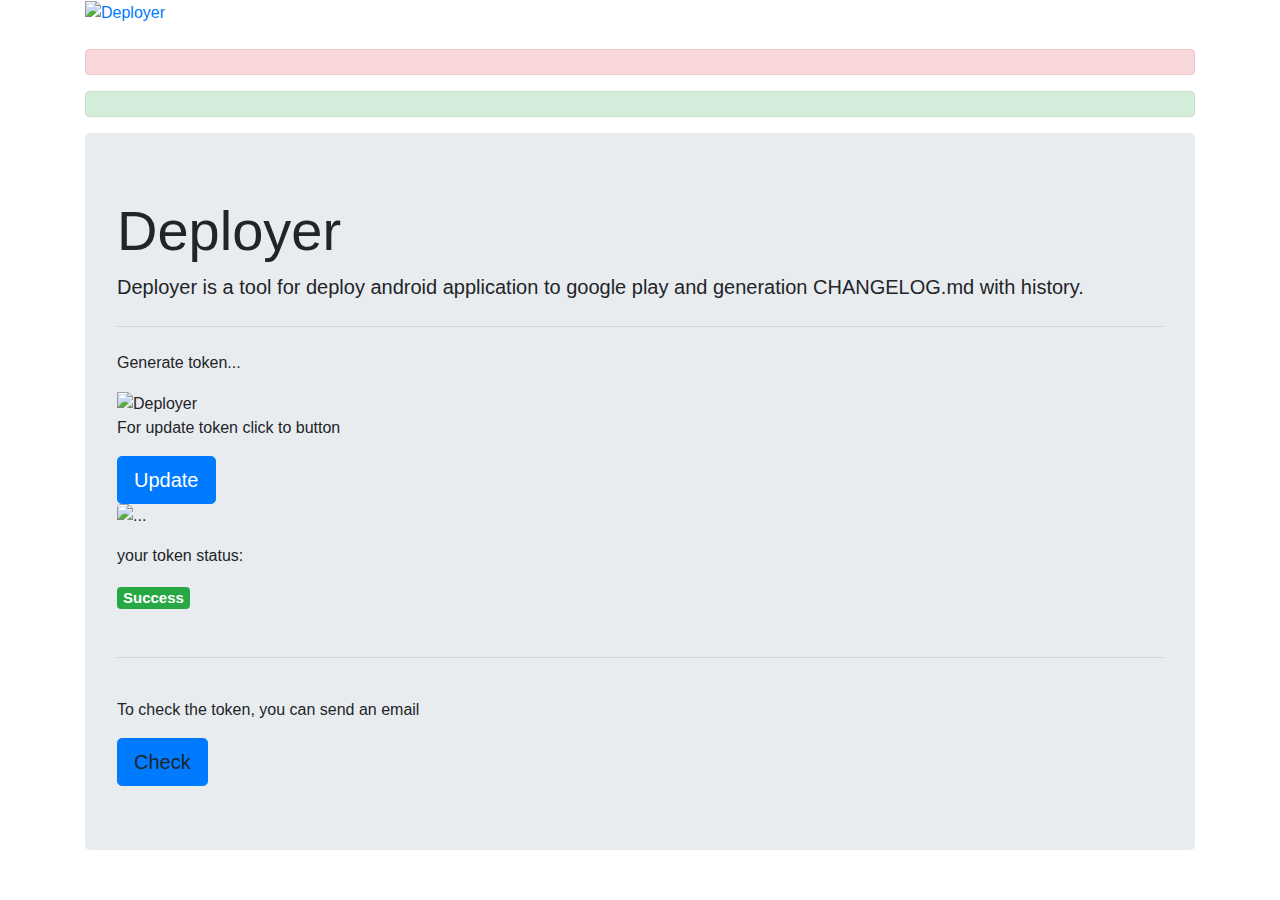
<file: src/main/resources/templates/oauth.html>
<!DOCTYPE HTML>
<html lang="en" xmlns:th="http://www.thymeleaf.org">
<head>
    <meta charset="utf-8">
    <title>Deployer</title>
    <meta name="viewport" content="width=device-width, initial-scale=1, shrink-to-fit=no">
    <link rel="stylesheet" href="https://stackpath.bootstrapcdn.com/bootstrap/4.3.1/css/bootstrap.min.css" integrity="sha384-ggOyR0iXCbMQv3Xipma34MD+dH/1fQ784/j6cY/iJTQUOhcWr7x9JvoRxT2MZw1T" crossorigin="anonymous">
    <link rel="stylesheet" th:href="@{/css/main.css}"/>

    <script src="https://code.jquery.com/jquery-3.3.1.slim.min.js" integrity="sha384-q8i/X+965DzO0rT7abK41JStQIAqVgRVzpbzo5smXKp4YfRvH+8abtTE1Pi6jizo" crossorigin="anonymous"></script>
    <script src="https://cdnjs.cloudflare.com/ajax/libs/popper.js/1.14.7/umd/popper.min.js" integrity="sha384-UO2eT0CpHqdSJQ6hJty5KVphtPhzWj9WO1clHTMGa3JDZwrnQq4sF86dIHNDz0W1" crossorigin="anonymous"></script>
    <script src="https://stackpath.bootstrapcdn.com/bootstrap/4.3.1/js/bootstrap.min.js" integrity="sha384-JjSmVgyd0p3pXB1rRibZUAYoIIy6OrQ6VrjIEaFf/nJGzIxFDsf4x0xIM+B07jRM" crossorigin="anonymous"></script>

</head>
<body onload="refresh();">
<div class="container">
    <div class="media">
        <a href="/">
            <img th:src="@{/images/icon.png}" style="width: 40px;" class="mr-3" alt="Deployer">
        </a>
    </div>
    <br>

    <div th:if="${error != '' && error != null}">
        <div class="alert alert-danger" role="alert">
            <span th:text="${error}"></span>
        </div>
    </div>

    <div th:if="${success != '' && success != null}">
        <div class="alert alert-success" role="alert">
            <span th:text="${success}"></span>
        </div>
    </div>

    <div class="jumbotron">
        <h1 class="display-4">Deployer</h1>
        <p class="lead">Deployer is a tool for deploy android application to google play and generation CHANGELOG.md
            with history.</p>
        <hr class="my-4">

        <script>function refresh() {}</script>

        <div th:if="${token != '' && email == null}">
            <p>Generate token...</p>
            <img th:src="@{/images/load.gif}" style="width: 40px;" class="mr-3" alt="Deployer">

            <script>
                function refresh() {
                    setTimeout(function () {
                        location.reload()
                    }, 1000);
                }
            </script>

        </div>
        <div th:if= "${token == ''}">
            <p>For update token click to button</p>
            <a class="btn btn-primary btn-lg" href="/oauth" role="button">Update</a>
        </div>
        <div th:if="${email != '' && email != null}">
            <p>
                <img th:src="${picture}" style="width: 40px;" class="rounded" alt="...">
            </p>
            <p><span th:text="${name}"></span> your token status:</p>
            <h5><span class="badge badge-success"><span>Success</span></span></h5>
            <br>
            <hr>
            <br>
            <div>
                <p>To check the token, you can send an email</p>
                <a class="btn btn-primary btn-lg" th:href="@{'/check/?id=' + ${id}}" role="button">Check</a>
            </div>
        </div>
    </div>
</div>

</body>
</html>
</file>
